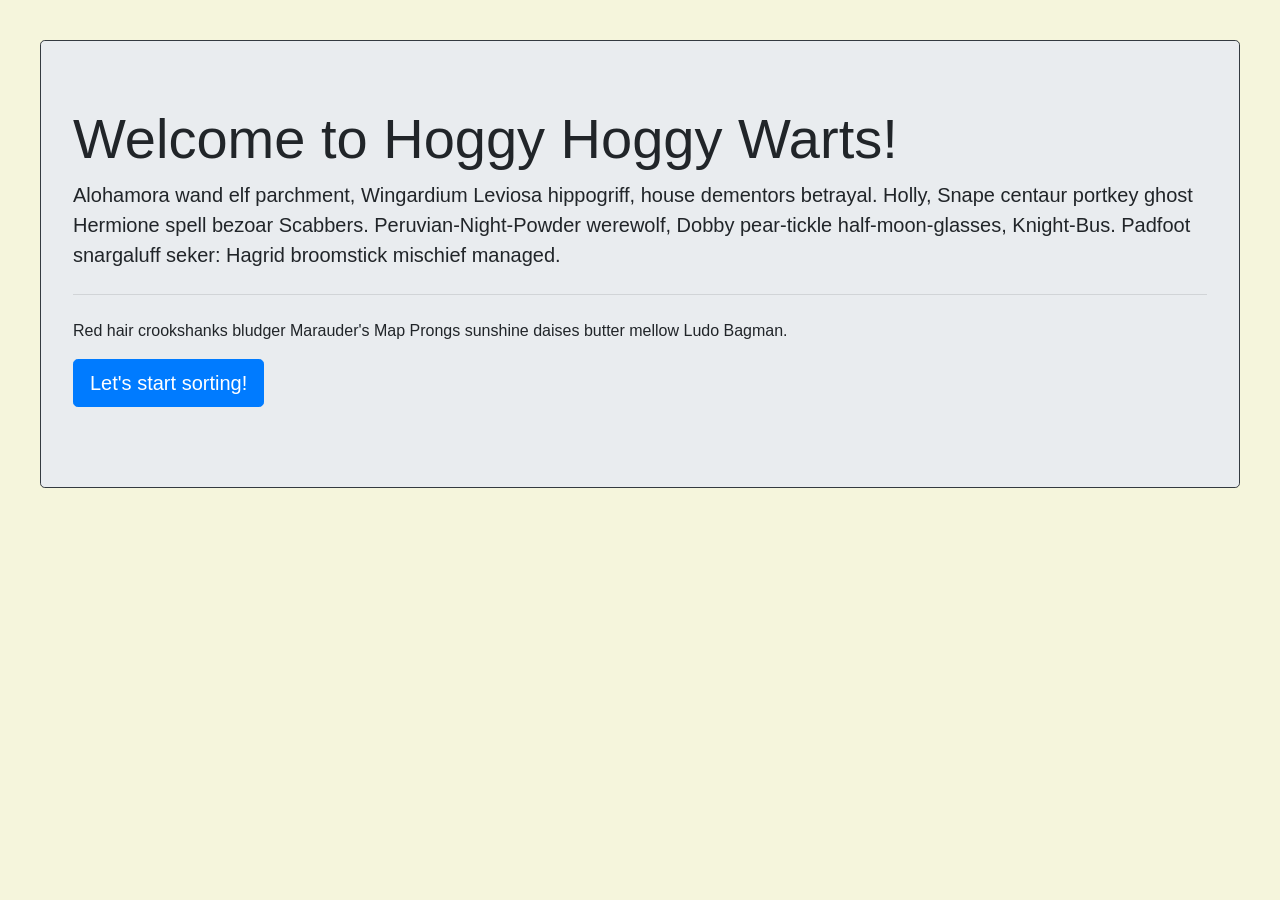
<file: index.html>
<!DOCTYPE html>
<html lang="en">
<head>
    <meta charset="UTF-8">
    <meta name="viewport" content="width=device-width, initial-scale=1.0">
    <meta http-equiv="X-UA-Compatible" content="ie=edge">
    <title>Sorting Hat</title>
    <link rel="stylesheet" href="https://stackpath.bootstrapcdn.com/bootstrap/4.4.1/css/bootstrap.min.css" integrity="sha384-Vkoo8x4CGsO3+Hhxv8T/Q5PaXtkKtu6ug5TOeNV6gBiFeWPGFN9MuhOf23Q9Ifjh" crossorigin="anonymous">
    <link rel="stylesheet" href="./main.css">
</head>
<body>
    <div id="jumbotron" class="d-flex justify-content-center">
        <div class="jumbotron border border-dark">
            <h1 class="display-4">Welcome to Hoggy Hoggy Warts!</h1>
            <p class="lead">Alohamora wand elf parchment, Wingardium Leviosa hippogriff, house dementors betrayal. Holly, Snape centaur portkey ghost Hermione spell bezoar Scabbers. Peruvian-Night-Powder werewolf, Dobby pear-tickle half-moon-glasses, Knight-Bus. Padfoot snargaluff seker: Hagrid broomstick mischief managed.</p>
            <hr class="my-4">
            <p>Red hair crookshanks bludger Marauder's Map Prongs sunshine daises butter mellow Ludo Bagman.</p>
            <p class="lead">
            <a id="start" class="btn btn-primary btn-lg" role="button" data-toggle="collapse" href="#collapseExample" role="button" aria-expanded="false" aria-controls="collapseExample">Let's start sorting!</a>
            </p>
        </div>
    </div>
  <div class="collapse" id="collapseExample">
      <div class="card card-body bg-transparent border-0">
        <div class="border border-dark rounded form d-flex justify-content-center flex-wrap">
          <form class="">
              <div class="col">
                <h3>Enter First Year's Name</h3>
              </div>
            <div class="row justify-content-between">
                <div class="row">
                  <h4>Student:</h4>
                </div>
              <div class="col-8">
                <input id="user-input" type="text" class="form-control" placeholder="Neville Longbottom">
              </div>
              <div class="row">
                <a id="addName" class="btn btn-dark btn-md" role="button">Sort!</a>
              </div>
            </div>
          </form>
        </div>
      <div id="sorting-hat" class="d-flex flex-wrap justify-content-center m-5"></div>
      <div id="voldemort" class="invisible voldemort">
        <h3>Voldemort's Group</h3>
        <div id="expelled-students" class="d-flex flex-wrap justify-content-center m-5"></div>
      </div>
    </div>
  </div>
<script src="https://code.jquery.com/jquery-3.4.1.slim.min.js" integrity="sha384-J6qa4849blE2+poT4WnyKhv5vZF5SrPo0iEjwBvKU7imGFAV0wwj1yYfoRSJoZ+n" crossorigin="anonymous"></script>
<script src="https://cdn.jsdelivr.net/npm/popper.js@1.16.0/dist/umd/popper.min.js" integrity="sha384-Q6E9RHvbIyZFJoft+2mJbHaEWldlvI9IOYy5n3zV9zzTtmI3UksdQRVvoxMfooAo" crossorigin="anonymous"></script>
<script src="https://stackpath.bootstrapcdn.com/bootstrap/4.4.1/js/bootstrap.min.js" integrity="sha384-wfSDF2E50Y2D1uUdj0O3uMBJnjuUD4Ih7YwaYd1iqfktj0Uod8GCExl3Og8ifwB6" crossorigin="anonymous"></script>
<script src="./main.js"></script>
</body>
</html>
</file>
<file: main.css>
body {
    background-color: beige;
}

#jumbotron {
    padding: 40px;
}

.form {
    padding: 20px;
    margin: 20px;
    background-color: white;
}

a.btn-dark {
    color: white;
}

.Ravenclaw {
    background-color: brown;
    color: rgb(34, 34, 153);
}

.Hufflepuff {
    background-color: yellow;
    color: black;
}

.Slytherin {
    background-color: green;
    color: grey;
}

.Gryffindor {
    background-color: red;
    color: rgb(230, 230, 88);
}

.voldemort {
    align-content: center;
    background-color: black;
    color: white;
}
</file>
